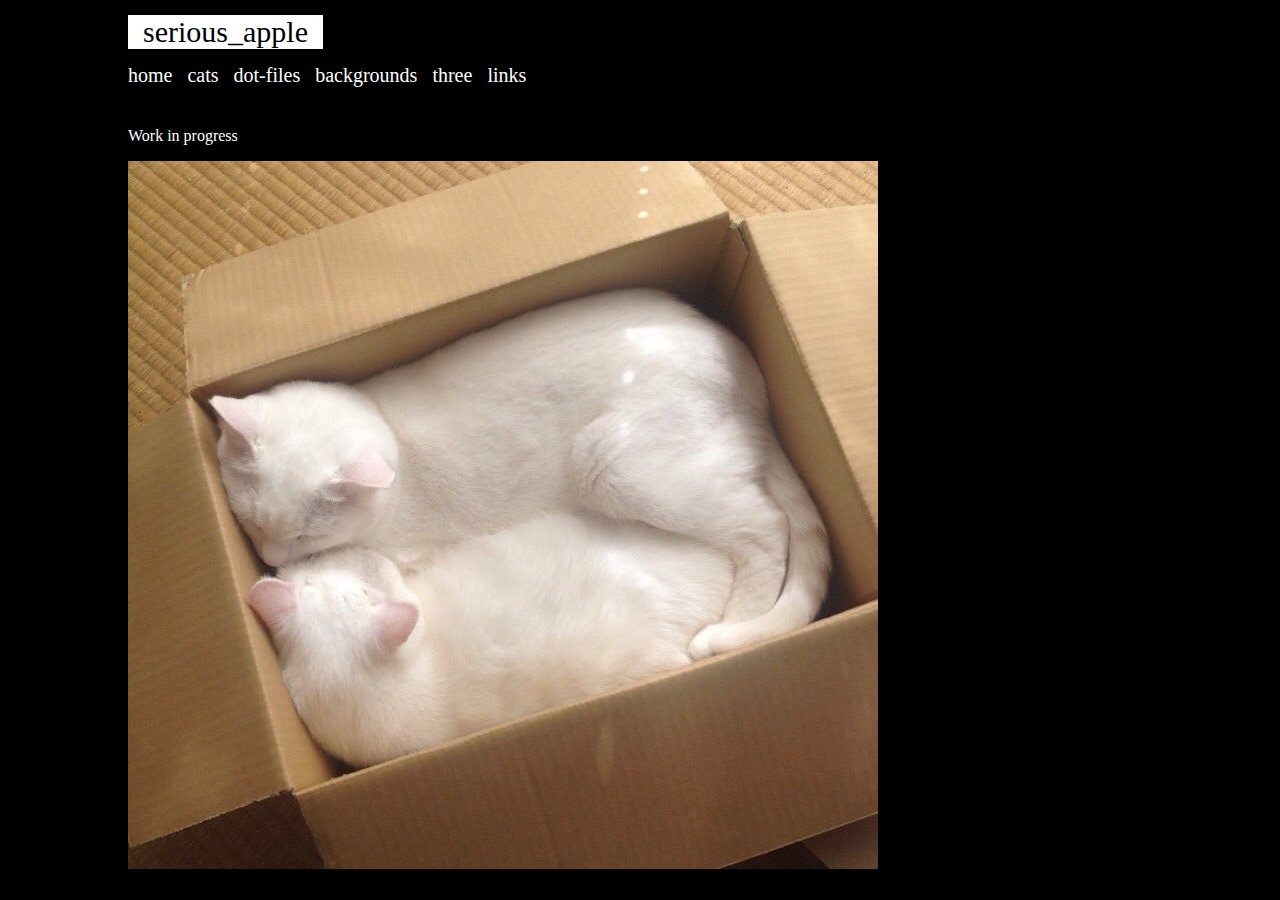
<file: cats.html>
<!DOCTYPE html >
<html>
    <head>
        <meta http-equiv="Content-Type" content="text/html; charset=UTF-8">
        <meta name="viewport" content="width=device-width, initial-scale=1.0">
        <link rel="stylesheet" href="css/cats.css">
        <link rel="apple-touch-icon" sizes="180x180" href="/apple-touch-icon.png">
        <link rel="icon" type="image/png" sizes="32x32" href="/favicon-32x32.png">
        <link rel="icon" type="image/png" sizes="16x16" href="/favicon-16x16.png">
        <link rel="manifest" href="/site.webmanifest">
        <link rel="mask-icon" href="/safari-pinned-tab.svg" color="#5bbad5">
        <meta name="msapplication-TileColor" content="#000000">
        <meta name="theme-color" content="#ffffff">
        <title>init</title>
    </head>
    <body>
        <header>
             <a href="./index.html">serious_apple</a>
        </header>
        <nav>
                <a href="./index.html">home</a>
                <a href="cats.html">cats</a>
                <a href="https://www.dropbox.com/sh/l2pwezubxjljyo3/AAD3r4j8svj4IUcYr-NOYHIQa?dl=0">dot-files</a>
                <a href="https://www.dropbox.com/sh/808mu12czbqb36s/AADsybgH1rk0ew43ZeRAkkhoa?dl=0">backgrounds</a>
                <a href="#">three</a>
                <span>
                    <div class="dropdown">
                        <p class="dropbtn">links</p>
                        <div class="dropdown-content">
                            <a href="#">github</a>
                            <a href="#">twitter</a>
                            <a href="#">email</a>
                        </div>
                    </div>
                </span>
        </nav>
        <section>
            <p>Work in progress</p>
            <img src="img/cats.jpg" alt="two white cats in a box">
        </section>
    </body>
</html>
</file>
<file: css/cats.css>
body{
    margin: 0;
    padding: 0;
    background-color: black;
    background-size: cover;
    font-family: serif;
    color: black;
    margin-left: 10%;
    margin-right: 10%;
}
header{
    font-size: 30px;
    padding-top: 15px;
    padding-bottom: 15px;
}
    header a{
        display: inline-block;
        text-decoration: none;
        color: #000;
        background-color: #fff;
        padding: 0px 15px 0px 15px;
    }

nav{
    width: 100%;
    font-size: 20px;
}
    nav span{
        padding: 0;
        margin: 0;
    }
    nav a{
        display: inline-block;
        text-decoration: none;
        color: white;
        margin-right: 10px;
    }
        nav a:hover{
            color: #ddd;
        } 

.dropbtn{
    margin: 0;
    padding: 0;
    padding-bottom: 10px;
    color: white;
    font-size: 20px;
    font-family: serif;
    border: none;
    outline: none;
    background-color: transparent;
    cursor: default;
}

.dropdown {
    position: relative;
    display: inline-block;
    font-size: 20px;
}

.dropdown-content {
    display: none;
    position: absolute;
    background-color: white;
}

.dropdown-content a{
    margin: 15px;
    color: black;
    text-decoration: none;
    display: block;
}

.dropdown:hover .dropdown-content{
    display: block;
    }

section{
    margin-top: 30px;
    color: #fff;
}

section img{
    max-width: 100%;
    height: auto;
}

@media only screen and (max-width:768px) {
    header{
        text-align: center;
    }
    nav a{
        display: grid;
        text-align: center;
        margin: 0;
        margin-top: 10px;
    }
    .dropdown-content {
        display: none;
        position: absolute;
        left: 0;
        right: 0;
        margin-left: auto;
        margin-right: auto;
        background-color: white;
    }

    .dropdown-content a{
        margin: 15px;
        color: black;
        text-decoration: none;
        display: block;
    }

    nav span{
        display: grid;
        text-align: center;
        margin-top: 10px;
    }
    section p{
        text-align: center;
    }

}
</file>
